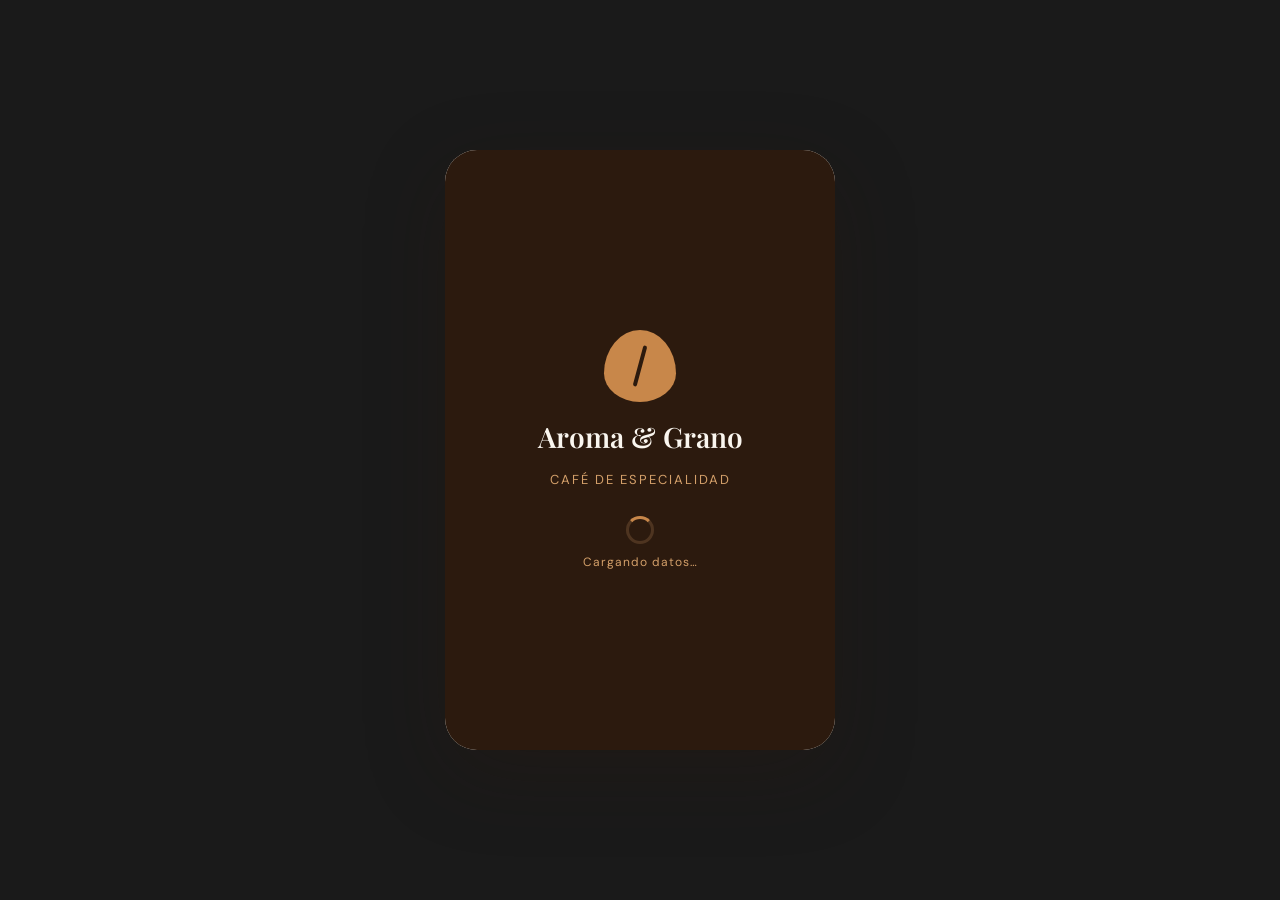
<file: aroma_grano_app.html>
<!DOCTYPE html>
<html lang="es">
<head>
<meta charset="UTF-8">
<meta name="viewport" content="width=device-width, initial-scale=1.0">
<title>Aroma & Grano</title>
<link rel="stylesheet" href="css/style.css">
</head>
<body>
<div id="app">
  <div id="toast"></div>

  <!-- PROCESSING OVERLAY -->
  <div id="pay-processing">
    <div class="spin"></div>
    <div class="proc-title">Procesando pago</div>
    <div class="proc-sub" id="proc-method-lbl">Verificando datos…</div>
    <div class="proc-steps">
      <div class="proc-step" id="ps1"><div class="proc-step-dot"></div>Iniciando conexión segura</div>
      <div class="proc-step" id="ps2"><div class="proc-step-dot"></div>Verificando fondos</div>
      <div class="proc-step" id="ps3"><div class="proc-step-dot"></div>Autorizando transacción</div>
      <div class="proc-step" id="ps4"><div class="proc-step-dot"></div>Confirmando pedido</div>
    </div>
  </div>

  <!-- SPLASH -->
  <div id="s-splash" class="screen active">
    <div class="bean"></div>
    <div class="splash-title">Aroma & Grano</div>
    <div class="splash-sub">Café de Especialidad</div>
    <div id="splash-loading" style="display:flex;flex-direction:column;align-items:center;gap:10px;margin-top:12px">
      <div style="width:28px;height:28px;border:3px solid rgba(212,160,106,.2);border-top-color:var(--caramel);border-radius:50%;animation:spin .8s linear infinite"></div>
      <div style="color:var(--latte);font-size:12px;letter-spacing:1px">Cargando datos…</div>
    </div>
    <button class="btn-main" id="splash-btn" onclick="go('login')" style="display:none">Ingresar</button>
  </div>

  <!-- LOGIN -->
  <div id="s-login" class="screen">
    <div class="login-logo">
      <div class="bean"></div>
      <div class="logo-title">Aroma & Grano</div>
      <div class="logo-sub">Café de Especialidad</div>
    </div>
    <div class="card">
      <div class="auth-tabs">
        <button class="atab on" onclick="atab('login',this)">Iniciar sesión</button>
        <button class="atab" onclick="atab('reg',this)">Registrarse</button>
      </div>
      <div id="pnl-login" class="pnl on">
        <div class="fg"><label class="fl">Correo</label><input class="fi" id="li-email" type="email" placeholder="tu@correo.com"></div>
        <div class="fg"><label class="fl">Contraseña</label><input class="fi" id="li-pass" type="password" placeholder="••••••••" onkeydown="if(event.key==='Enter')doLogin()"></div>
        <div class="ferr" id="li-err"></div>
        <button class="btn-login" onclick="doLogin()">Entrar</button>
      </div>
      <div id="pnl-reg" class="pnl">
        <div class="fg"><label class="fl">Nombre completo</label><input class="fi" id="rg-name" type="text" placeholder="Tu nombre"></div>
        <div class="fg"><label class="fl">Correo</label><input class="fi" id="rg-email" type="email" placeholder="tu@correo.com"></div>
        <div class="fg"><label class="fl">Contraseña</label><input class="fi" id="rg-pass" type="password" placeholder="Mínimo 6 caracteres" onkeydown="if(event.key==='Enter')doReg()"></div>
        <div class="ferr" id="rg-err"></div>
        <button class="btn-login" onclick="doReg()">Crear cuenta</button>
      </div>
    </div>
    <div class="hint">
      <strong style="color:rgba(212,160,106,.7)">Cuentas de prueba:</strong><br>
      admin@grano.co / admin123<br>
      sofia@grano.co / 123456
    </div>
  </div>

  <!-- HOME -->
  <div id="s-home" class="screen">
    <div class="home-hdr">
      <div class="hdr-greeting">Bienvenido de vuelta</div>
      <div class="hdr-name" id="h-name">—</div>
      <div class="pts-badge"><span>Puntos:</span><strong id="h-pts">0 pts</strong></div>
    </div>
    <div class="promo" style="margin-top:12px">
      <div class="promo-txt"><strong>Hoy: Etiopía Yirgacheffe</strong>Notas de durazno y jazmín</div>
      <div style="font-size:32px">🌿</div>
    </div>
    <div style="padding:12px 20px 4px;font-family:'Playfair Display',serif;font-size:18px;color:var(--espresso)">Menú</div>
    <div class="cats" id="cats">
      <div class="chip on" onclick="filterCat(this,'all')">Todo</div>
      <div class="chip" onclick="filterCat(this,'espresso')">Espressos</div>
      <div class="chip" onclick="filterCat(this,'cold')">Cold Brew</div>
      <div class="chip" onclick="filterCat(this,'filter')">Filtrado</div>
      <div class="chip" onclick="filterCat(this,'food')">Repostería <span class="badge-new">NEW</span></div>
    </div>
    <div class="mgrid" id="mgrid"></div>
    <nav class="nav">
      <button class="ni on" onclick="go('home')"><span class="ni-icon">☕</span><span class="ni-lbl">Menú</span></button>
      <button class="ni" onclick="go('cart')" style="position:relative"><span class="ni-icon">🧺</span><span class="ni-lbl">Carrito</span><span class="cb" id="cb1">0</span></button>
      <button class="ni" onclick="go('tracking')" style="position:relative"><span class="ni-icon">📋</span><span class="ni-lbl">Pedidos</span><span class="track-pulse" id="tp1">0</span></button>
      <button class="ni" onclick="go('profile')"><span class="ni-icon">👤</span><span class="ni-lbl">Perfil</span></button>
      <button class="ni" onclick="logout()"><span class="ni-icon">🚪</span><span class="ni-lbl">Salir</span></button>
    </nav>
  </div>

  <!-- DETAIL -->
  <div id="s-detail" class="screen">
    <div class="det-hero" id="det-hero">
      <button class="back-btn" onclick="go('home')">←</button>
      <span id="det-em">☕</span>
    </div>
    <div class="det-body">
      <div class="det-name" id="det-name"></div>
      <div class="det-origin" id="det-orig"></div>
      <div class="taste-chips" id="det-notes"></div>
      <div class="det-desc" id="det-desc"></div>
      <div class="opt-lbl">Tamaño</div>
      <div class="opt-row" id="opt-size">
        <div class="oc on" onclick="selOpt(this,'size')">Pequeño</div>
        <div class="oc" onclick="selOpt(this,'size')">Mediano +$1.500</div>
        <div class="oc" onclick="selOpt(this,'size')">Grande +$2.500</div>
      </div>
      <div class="opt-lbl">Leche</div>
      <div class="opt-row" id="opt-milk">
        <div class="oc on" onclick="selOpt(this,'milk')">Entera</div>
        <div class="oc" onclick="selOpt(this,'milk')">Avena</div>
        <div class="oc" onclick="selOpt(this,'milk')">Almendra</div>
        <div class="oc" onclick="selOpt(this,'milk')">Sin leche</div>
      </div>
      <div class="qty-row">
        <button class="qty-btn" onclick="chgQty(-1)">−</button>
        <span class="qty-n" id="qty-n">1</span>
        <button class="qty-btn" onclick="chgQty(1)">+</button>
      </div>
      <div class="upsell" id="upsell" onclick="addUpsell()">
        <span style="font-size:24px">🥐</span>
        <div class="upsell-txt"><strong>¿Lo maridamos?</strong><br>Croissant de almendra · <strong>+$4.500</strong></div>
        <span style="font-size:18px;color:var(--caramel)">+</span>
      </div>
    </div>
    <div class="ck-bar" onclick="addCart()">
      <span>Agregar al carrito</span>
      <span id="det-price">$0</span>
    </div>
  </div>

  <!-- CART -->
  <div id="s-cart" class="screen">
    <div class="cart-hdr">
      <button style="background:none;border:none;color:var(--latte);font-size:13px;cursor:pointer;padding:0 0 8px" onclick="go('home')">← Seguir ordenando</button>
      <div style="display:flex;justify-content:space-between;align-items:baseline">
        <div class="cart-title">Tu pedido</div>
        <button class="vaciar-btn" onclick="clearCart()" id="vaciar-btn" style="display:none">🗑 Vaciar</button>
      </div>
    </div>
    <div class="cart-items" id="cart-list"></div>
    <div class="cart-sum" id="cart-sum"></div>
    <div class="pickup"><span style="font-size:20px">🟢</span><span><strong>Tiempo estimado:</strong> 8 min · Sucursal Centro</span></div>
    <div class="ck-bar" onclick="goToPayment()">
      <span>Confirmar y pagar</span>
      <span id="cart-total">$0</span>
    </div>
    <nav class="nav">
      <button class="ni" onclick="go('home')"><span class="ni-icon">☕</span><span class="ni-lbl">Menú</span></button>
      <button class="ni on" onclick="go('cart')" style="position:relative"><span class="ni-icon">🧺</span><span class="ni-lbl">Carrito</span><span class="cb" id="cb2">0</span></button>
      <button class="ni" onclick="go('tracking')" style="position:relative"><span class="ni-icon">📋</span><span class="ni-lbl">Pedidos</span><span class="track-pulse" id="tp2">0</span></button>
      <button class="ni" onclick="go('profile')"><span class="ni-icon">👤</span><span class="ni-lbl">Perfil</span></button>
      <button class="ni" onclick="logout()"><span class="ni-icon">🚪</span><span class="ni-lbl">Salir</span></button>
    </nav>
  </div>

  <!-- PAYMENT -->
  <div id="s-payment" class="screen">
    <div class="pay-hdr">
      <button class="pay-back" onclick="go('cart')">←</button>
      <div class="pay-hdr-title">Método de pago</div>
    </div>
    <div class="pay-body">
      <!-- Resumen del pedido -->
      <div class="pay-summary">
        <div class="pay-sum-title">Resumen del pedido</div>
        <div id="pay-items-list"></div>
        <div class="pay-sum-total">
          <span>Total a pagar</span>
          <span id="pay-total-amt">$0</span>
        </div>
      </div>
      <!-- Métodos de pago -->
      <!-- Puntos toggle -->
      <div class="pts-toggle-wrap" id="pts-toggle" onclick="togglePoints()" style="display:none">
        <div class="pts-toggle-icon">⭐</div>
        <div class="pts-toggle-info">
          <div class="pts-toggle-name">Usar mis puntos</div>
          <div class="pts-toggle-sub" id="pts-toggle-sub">—</div>
        </div>
        <div class="pts-toggle-check" id="pts-toggle-check"></div>
      </div>

      <div class="pay-methods">
        <div class="pay-m-title">Selecciona tu método</div>
        <div class="pay-method sel" onclick="selMethod('card',this)">
          <div class="pay-method-icon">💳</div>
          <div class="pay-method-info">
            <div class="pay-method-name">Tarjeta débito / crédito</div>
            <div class="pay-method-sub">Visa, Mastercard, Amex</div>
          </div>
          <div class="pay-radio"><div class="pay-radio-dot"></div></div>
        </div>
        <div class="pay-method" onclick="selMethod('nequi',this)">
          <div class="pay-method-icon">📱</div>
          <div class="pay-method-info">
            <div class="pay-method-name">Nequi</div>
            <div class="pay-method-sub">Pago con tu número de celular</div>
          </div>
          <div class="pay-radio"><div class="pay-radio-dot"></div></div>
        </div>
        <div class="pay-method" onclick="selMethod('pse',this)">
          <div class="pay-method-icon">🏦</div>
          <div class="pay-method-info">
            <div class="pay-method-name">PSE · Transferencia</div>
            <div class="pay-method-sub">Débito desde tu cuenta bancaria</div>
          </div>
          <div class="pay-radio"><div class="pay-radio-dot"></div></div>
        </div>
        <div class="pay-method" onclick="selMethod('cash',this)">
          <div class="pay-method-icon">💵</div>
          <div class="pay-method-info">
            <div class="pay-method-name">Efectivo en caja</div>
            <div class="pay-method-sub">Paga al retirar tu pedido</div>
          </div>
          <div class="pay-radio"><div class="pay-radio-dot"></div></div>
        </div>
      </div>

      <!-- Formulario tarjeta -->
      <div class="card-form" id="form-card">
        <div class="cf-g">
          <label class="cf-l">Número de tarjeta</label>
          <input class="cf-i" id="cf-num" placeholder="0000 0000 0000 0000" maxlength="19" oninput="fmtCard(this)">
        </div>
        <div class="cf-row">
          <div class="cf-g">
            <label class="cf-l">Vencimiento</label>
            <input class="cf-i" id="cf-exp" placeholder="MM/AA" maxlength="5" oninput="fmtExp(this)">
          </div>
          <div class="cf-g">
            <label class="cf-l">CVV</label>
            <input class="cf-i" id="cf-cvv" placeholder="•••" maxlength="3" type="password">
          </div>
        </div>
        <div class="cf-g">
          <label class="cf-l">Nombre en la tarjeta</label>
          <input class="cf-i" id="cf-name" placeholder="NOMBRE APELLIDO" style="text-transform:uppercase">
        </div>
        <div class="pay-tip">🔒 Simulación segura — no se almacenan datos reales de tarjeta.</div>
      </div>

      <!-- Formulario Nequi -->
      <div class="alt-form" id="form-nequi">
        <div class="cf-g">
          <label class="cf-l">Número de celular</label>
          <input class="cf-i" id="nq-phone" placeholder="3XX XXX XXXX" maxlength="13" oninput="fmtPhone(this)">
        </div>
        <div class="pay-tip">📲 Recibirás una notificación en tu app Nequi para aprobar el pago.</div>
      </div>

      <!-- Formulario PSE -->
      <div class="alt-form" id="form-pse">
        <div class="cf-g">
          <label class="cf-l">Banco</label>
          <select class="cf-i" id="pse-bank">
            <option value="">Selecciona tu banco</option>
            <option>Bancolombia</option>
            <option>Banco de Bogotá</option>
            <option>Davivienda</option>
            <option>BBVA Colombia</option>
            <option>Colpatria</option>
            <option>Scotiabank Colpatria</option>
          </select>
        </div>
        <div class="cf-g">
          <label class="cf-l">Tipo de cuenta</label>
          <select class="cf-i" id="pse-type">
            <option>Ahorros</option>
            <option>Corriente</option>
          </select>
        </div>
        <div class="pay-tip">🏦 Serás redirigido a tu banco para completar el pago de forma segura.</div>
      </div>

      <!-- Efectivo -->
      <div class="alt-form" id="form-cash">
        <div class="pay-tip" style="margin-bottom:0">💵 Tu pedido quedará registrado y podrás pagar en la caja al recogerlo. Presenta el código de retiro.</div>
      </div>

      <button class="btn-pay" id="btn-pay-now" onclick="processPayment()">
        <span>🔒</span><span id="btn-pay-lbl">Pagar ahora</span>
      </button>
    </div>
  </div>

  <!-- CONFIRM -->
  <div id="s-confirm" class="screen">
    <div class="conf-circle">✓</div>
    <div class="conf-title">¡Pedido confirmado!</div>
    <div class="conf-sub" id="conf-sub">Tu café está siendo preparado.<br>Recógelo en unos minutos.</div>
    <div class="conf-pay-badge" id="conf-pay-badge">✅ Pago aprobado · Tarjeta</div>
    <div class="conf-code-box">
      <div class="conf-code-lbl">Código de retiro</div>
      <div class="conf-code-num" id="conf-code">—</div>
    </div>
    <div class="loy-box">
      <div class="loy-lbl" id="pts-msg">Ganaste puntos 🎉</div>
      <div class="bar-track"><div class="bar-fill" id="pts-bar" style="width:0%"></div></div>
      <div class="loy-prog" id="pts-prog"></div>
    </div>
    <button class="btn-main" onclick="resetApp()">Nuevo pedido</button>
    <button style="background:none;border:none;color:var(--latte);font-size:13px;cursor:pointer;font-family:'DM Sans',sans-serif;margin-top:12px;padding:8px" onclick="go('tracking')">Ver estado de mi pedido →</button>
  </div>

  <!-- LOYALTY -->
  <div id="s-loyalty" class="screen" style="background:var(--cream);overflow-y:auto">
    <div style="background:var(--espresso);padding:48px 24px 32px;border-radius:0 0 28px 28px">
      <div style="color:var(--latte);font-size:13px">Tu programa</div>
      <div style="font-family:'Playfair Display',serif;color:var(--foam);font-size:22px;margin-top:4px">Lealtad & Recompensas</div>
    </div>
    <div style="padding:20px 16px 100px">
      <div style="background:var(--foam);border-radius:20px;padding:20px;margin-bottom:14px;text-align:center;border:2px solid rgba(200,135,74,.3)">
        <div style="font-size:48px;margin-bottom:8px">⭐</div>
        <div style="font-family:'Playfair Display',serif;font-size:32px;color:var(--caramel);font-weight:600" id="loy-pts">0</div>
        <div style="color:var(--mocha);font-size:13px">puntos acumulados</div>
        <div style="background:rgba(107,63,31,.08);border-radius:10px;margin-top:16px;height:8px">
          <div style="background:var(--caramel);border-radius:10px;height:8px;transition:width .5s" id="loy-bar"></div>
        </div>
        <div style="font-size:12px;color:var(--mocha);margin-top:8px" id="loy-needed"></div>
      </div>
      <div style="font-family:'Playfair Display',serif;font-size:16px;color:var(--espresso);margin:16px 0 10px">Historial reciente</div>
      <div id="loy-hist"></div>
    </div>
    <nav class="nav">
      <button class="ni" onclick="go('home')"><span class="ni-icon">☕</span><span class="ni-lbl">Menú</span></button>
      <button class="ni" onclick="go('cart')" style="position:relative"><span class="ni-icon">🧺</span><span class="ni-lbl">Carrito</span><span class="cb" id="cb3">0</span></button>
      <button class="ni" onclick="go('tracking')" style="position:relative"><span class="ni-icon">📋</span><span class="ni-lbl">Pedidos</span><span class="track-pulse" id="tp3">0</span></button>
      <button class="ni" onclick="go('profile')"><span class="ni-icon">👤</span><span class="ni-lbl">Perfil</span></button>
      <button class="ni on"><span class="ni-icon">⭐</span><span class="ni-lbl">Lealtad</span></button>
    </nav>
  </div>

  <!-- TRACKING -->
  <div id="s-tracking" class="screen">
    <div class="track-hdr">
      <div class="track-hdr-title">Mis pedidos</div>
      <div class="track-hdr-sub" id="track-hdr-sub">Sigue tu pedido en tiempo real</div>
    </div>
    <div class="track-body" id="track-body"></div>
    <nav class="nav">
      <button class="ni" onclick="go('home')"><span class="ni-icon">☕</span><span class="ni-lbl">Menú</span></button>
      <button class="ni" onclick="go('cart')" style="position:relative"><span class="ni-icon">🧺</span><span class="ni-lbl">Carrito</span><span class="cb" id="cb4">0</span></button>
      <button class="ni on" onclick="go('tracking')" style="position:relative"><span class="ni-icon">📋</span><span class="ni-lbl">Pedidos</span><span class="track-pulse" id="tp4">0</span></button>
      <button class="ni" onclick="go('profile')"><span class="ni-icon">👤</span><span class="ni-lbl">Perfil</span></button>
      <button class="ni" onclick="logout()"><span class="ni-icon">🚪</span><span class="ni-lbl">Salir</span></button>
    </nav>
  </div>

  <!-- PROFILE -->
  <div id="s-profile" class="screen">
    <div class="profile-hdr">
      <div class="profile-avatar" id="prf-avatar">☕</div>
      <div>
        <div class="profile-hdr-name" id="prf-name">—</div>
        <div class="profile-hdr-email" id="prf-email">—</div>
      </div>
    </div>
    <div class="profile-body">
      <div class="pf-card">
        <div class="pf-card-title">☕ Programa de lealtad</div>
        <div class="pf-row">
          <div class="pf-lbl">Puntos acumulados</div>
          <div class="pf-val pts" id="prf-pts">0 pts</div>
        </div>
        <div class="pf-row">
          <div class="pf-lbl">Meta para café gratis</div>
          <div class="pf-val" id="prf-goal">400 pts</div>
        </div>
        <div class="pf-row">
          <div class="pf-lbl">Progreso</div>
          <div class="pf-val" id="prf-pct">0%</div>
        </div>
        <div style="background:var(--cream);border-radius:4px;height:6px;margin-top:8px"><div style="background:var(--caramel);border-radius:4px;height:6px;transition:width .5s" id="prf-bar" style="width:0%"></div></div>
        <div style="background:rgba(74,124,89,.1);border:1px solid rgba(74,124,89,.2);border-radius:10px;padding:10px 12px;margin-top:12px;font-size:12px;color:var(--leaf);line-height:1.5">
          💡 <strong>Canjea tus puntos</strong> al pagar. Cada 500 pts = un café gratis descontado automáticamente.
        </div>
      </div>
      <div class="pf-card">
        <div class="pf-card-title">👤 Datos personales</div>
        <div class="pf-row">
          <div class="pf-lbl">Nombre</div>
          <div style="display:flex;align-items:center;gap:8px"><span class="pf-val" id="prf-disp-name">—</span><button class="pf-edit" onclick="openProfileEdit('name')">✏️</button></div>
        </div>
        <div class="pf-row">
          <div class="pf-lbl">Correo</div>
          <div style="display:flex;align-items:center;gap:8px"><span class="pf-val" id="prf-disp-email">—</span><button class="pf-edit" onclick="openProfileEdit('email')">✏️</button></div>
        </div>
        <div class="pf-row">
          <div class="pf-lbl">Contraseña</div>
          <div><span class="pf-val">••••••••</span> <button class="pf-edit" onclick="openProfileEdit('pass')">Cambiar</button></div>
        </div>
        <div class="pf-row">
          <div class="pf-lbl">Avatar</div>
          <div><button class="pf-edit" onclick="openProfileEdit('avatar')">Cambiar emoji</button></div>
        </div>
      </div>
      <div class="pf-card">
        <div class="pf-card-title">📊 Estadísticas</div>
        <div class="pf-row">
          <div class="pf-lbl">Total pedidos</div>
          <div class="pf-val" id="prf-total-orders">0</div>
        </div>
        <div class="pf-row">
          <div class="pf-lbl">Total gastado</div>
          <div class="pf-val" id="prf-total-spent">$0</div>
        </div>
      </div>
      <button class="pf-edit-btn" onclick="go('home')">Ir al menú</button>
      <button class="pf-logout" onclick="logout()">Cerrar sesión</button>
    </div>
    <nav class="nav">
      <button class="ni" onclick="go('home')"><span class="ni-icon">☕</span><span class="ni-lbl">Menú</span></button>
      <button class="ni" onclick="go('cart')" style="position:relative"><span class="ni-icon">🧺</span><span class="ni-lbl">Carrito</span><span class="cb" id="cb5">0</span></button>
      <button class="ni" onclick="go('tracking')" style="position:relative"><span class="ni-icon">📋</span><span class="ni-lbl">Pedidos</span><span class="track-pulse" id="tp5">0</span></button>
      <button class="ni on" onclick="go('profile')"><span class="ni-icon">👤</span><span class="ni-lbl">Perfil</span></button>
      <button class="ni" onclick="logout()"><span class="ni-icon">🚪</span><span class="ni-lbl">Salir</span></button>
    </nav>
  </div>

  <!-- MODAL EDITAR PERFIL -->
  <div class="modal-ov" id="profile-edit-modal">
    <div class="modal pe-modal">
      <h3 id="pe-title">Editar</h3>
      <div id="pe-body"></div>
      <div class="modal-btns">
        <button class="pe-cancel" onclick="closeProfileEdit()">Cancelar</button>
        <button class="pe-save" onclick="saveProfileEdit()">Guardar</button>
      </div>
    </div>
  </div>

  <!-- ADMIN -->
  <div id="s-admin" class="screen">
    <div class="a-hdr">
      <div><div class="a-lbl">Panel de control</div><div class="a-title">Aroma & Grano ☕</div></div>
      <button class="a-logout" onclick="logout()">Cerrar sesión</button>
    </div>
    <div class="a-tabs">
      <button class="at on" onclick="aTab('overview',this)">Resumen</button>
      <button class="at" onclick="aTab('orders',this)">Pedidos</button>
      <button class="at" onclick="aTab('menu',this)">Menú</button>
      <button class="at" onclick="aTab('users',this)">Usuarios</button>
      <button class="at" onclick="aTab('payments',this)">Pagos</button>
      <button class="at" onclick="aTab('reports',this)">Reportes</button>
      <button class="at" onclick="aTab('config',this)">Config.</button>
    </div>
    <div class="a-body">
      <!-- RESUMEN -->
      <div class="tp on" id="tp-overview">
        <div class="stats-grid">
          <div class="stat"><div class="stat-lbl">Pedidos hoy</div><div class="stat-val" id="st-orders">0</div><div class="stat-trend trend-up" id="st-orders-trend"></div></div>
          <div class="stat"><div class="stat-lbl">Ventas hoy</div><div class="stat-val" id="st-sales">$0</div><div class="stat-trend" id="st-sales-trend"></div></div>
          <div class="stat"><div class="stat-lbl">Clientes</div><div class="stat-val" id="st-users">0</div></div>
          <div class="stat"><div class="stat-lbl">Productos</div><div class="stat-val" id="st-prods">0</div></div>
        </div>
        <div class="sec-title">Actividad de pagos hoy</div>
        <div id="a-pay-today" style="margin-bottom:14px"></div>
        <div class="sec-title">Pedidos recientes</div>
        <div id="a-recent"></div>
      </div>
      <!-- PEDIDOS -->
      <div class="tp" id="tp-orders">
        <div class="ofrow">
          <button class="ofb on" onclick="oFilt('all',this)">Todos</button>
          <button class="ofb" onclick="oFilt('pending',this)">Pendientes</button>
          <button class="ofb" onclick="oFilt('preparing',this)">Preparando</button>
          <button class="ofb" onclick="oFilt('ready',this)">Listos</button>
          <button class="ofb" onclick="oFilt('delivered',this)">Entregados</button>
        </div>
        <div id="a-orders"></div>
      </div>
      <!-- MENÚ -->
      <div class="tp" id="tp-menu">
        <div id="a-menu"></div>
        <button class="add-prod-btn" onclick="openAdd()"><span style="font-size:18px">+</span> Agregar producto</button>
      </div>
      <!-- USUARIOS -->
      <div class="tp" id="tp-users">
        <div style="background:var(--admin-card);border:1px solid rgba(200,135,74,.1);border-radius:14px;padding:12px 14px;margin-bottom:14px;display:flex;gap:10px;align-items:center">
          <input class="mi2" id="user-search" placeholder="🔍  Buscar usuario..." oninput="renderAUsers()" style="flex:1;margin:0">
        </div>
        <div id="a-users"></div>
      </div>
      <!-- PAGOS -->
      <div class="tp" id="tp-payments">
        <div class="pay-stat-row">
          <div class="pay-stat"><div class="pay-stat-val" id="ps-total">$0</div><div class="pay-stat-lbl">Total cobrado</div></div>
          <div class="pay-stat"><div class="pay-stat-val" id="ps-count">0</div><div class="pay-stat-lbl">Transacciones</div></div>
          <div class="pay-stat"><div class="pay-stat-val" id="ps-avg">$0</div><div class="pay-stat-lbl">Ticket promedio</div></div>
        </div>
        <div class="pay-donut-wrap">
          <div class="rep-chart-title">Distribución por método</div>
          <canvas id="donut-canvas" width="120" height="120" style="display:block;margin:0 auto"></canvas>
          <div class="pay-legend" id="pay-legend"></div>
        </div>
        <div class="sec-title">Transacciones recientes</div>
        <div id="pay-tx-list"></div>
      </div>
      <!-- REPORTES -->
      <div class="tp" id="tp-reports">
        <div class="rep-chart-wrap">
          <div class="rep-chart-title">Ventas últimos 7 días (COP)</div>
          <div class="rep-bars" id="rep-bars"></div>
        </div>
        <div class="rep-top">
          <div class="rep-chart-title" style="margin-bottom:10px">🏆 Productos más vendidos</div>
          <div id="rep-top-products"></div>
        </div>
        <button class="rep-export-btn" onclick="exportCSV()">📥 Exportar reporte CSV</button>
        <button class="rep-export-btn" onclick="printReport()">🖨️ Imprimir resumen</button>
      </div>
      <!-- CONFIG -->
      <div class="tp" id="tp-config">
        <div class="cfg-section">
          <div class="cfg-section-title">☕ Operación</div>
          <div class="cfg-row">
            <div><div class="cfg-row-label">Aceptar pedidos</div><div class="cfg-row-sub">Habilita o pausa las órdenes</div></div>
            <div class="toggle on" id="cfg-orders" onclick="toggleCfg('orders',this)"><div class="toggle-thumb"></div></div>
          </div>
          <div class="cfg-row">
            <div><div class="cfg-row-label">Pickup disponible</div><div class="cfg-row-sub">Retiro en tienda activo</div></div>
            <div class="toggle on" id="cfg-pickup" onclick="toggleCfg('pickup',this)"><div class="toggle-thumb"></div></div>
          </div>
          <div class="cfg-row">
            <div><div class="cfg-row-label">Tiempo de preparación</div><div class="cfg-row-sub">Minutos estimados</div></div>
            <input class="cfg-input" id="cfg-time" value="8" type="number" min="1" max="60">
          </div>
        </div>
        <div class="cfg-section">
          <div class="cfg-section-title">💳 Métodos de pago</div>
          <div class="cfg-row">
            <div><div class="cfg-row-label">Tarjeta débito/crédito</div></div>
            <div class="toggle on" id="cfg-pay-card" onclick="toggleCfg('pay-card',this)"><div class="toggle-thumb"></div></div>
          </div>
          <div class="cfg-row">
            <div><div class="cfg-row-label">Nequi</div></div>
            <div class="toggle on" id="cfg-pay-nequi" onclick="toggleCfg('pay-nequi',this)"><div class="toggle-thumb"></div></div>
          </div>
          <div class="cfg-row">
            <div><div class="cfg-row-label">PSE · Transferencia</div></div>
            <div class="toggle on" id="cfg-pay-pse" onclick="toggleCfg('pay-pse',this)"><div class="toggle-thumb"></div></div>
          </div>
          <div class="cfg-row">
            <div><div class="cfg-row-label">Efectivo en caja</div></div>
            <div class="toggle on" id="cfg-pay-cash" onclick="toggleCfg('pay-cash',this)"><div class="toggle-thumb"></div></div>
          </div>
        </div>
        <div class="cfg-section">
          <div class="cfg-section-title">⭐ Lealtad</div>
          <div class="cfg-row">
            <div><div class="cfg-row-label">Programa activo</div></div>
            <div class="toggle on" id="cfg-loyalty" onclick="toggleCfg('loyalty',this)"><div class="toggle-thumb"></div></div>
          </div>
          <div class="cfg-row">
            <div><div class="cfg-row-label">Meta de puntos</div><div class="cfg-row-sub">Para café gratis</div></div>
            <input class="cfg-input" id="cfg-goal" value="400" type="number">
          </div>
          <div class="cfg-row">
            <div><div class="cfg-row-label">Pts por cada $500</div></div>
            <input class="cfg-input" id="cfg-pts-rate" value="1" type="number" min="1">
          </div>
        </div>
        <button class="cfg-save-btn" onclick="saveCfg()">Guardar configuración</button>
      </div>
    </div>

    <!-- MODAL PRODUCTO -->
    <div class="modal-ov" id="prod-modal">
      <div class="modal">
        <h3 id="modal-t">Producto</h3>
        <div class="mg"><label class="ml">Nombre</label><input class="mi2" id="m-name" placeholder="Latte Colombia"></div>
        <div class="mg"><label class="ml">Origen</label><input class="mi2" id="m-origin" placeholder="Huila · Natural"></div>
        <div class="mg"><label class="ml">Precio (COP)</label><input class="mi2" id="m-price" type="number" placeholder="12000"></div>
        <div class="mg"><label class="ml">Categoría</label>
          <select class="mi2" id="m-cat">
            <option value="espresso">Espresso</option>
            <option value="cold">Cold Brew</option>
            <option value="filter">Filtrado</option>
            <option value="food">Repostería</option>
          </select>
        </div>
        <div class="mg"><label class="ml">Emoji</label><input class="mi2" id="m-emoji" placeholder="☕"></div>
        <div class="mg"><label class="ml">Notas de cata (separadas por coma)</label><input class="mi2" id="m-notes" placeholder="Caramelo, Nuez, Durazno"></div>
        <div class="mg"><label class="ml">Descripción</label><input class="mi2" id="m-desc" placeholder="Descripción breve"></div>
        <div class="modal-btns">
          <button class="m-cancel" onclick="closeModal()">Cancelar</button>
          <button class="m-save" onclick="saveProd()">Guardar</button>
        </div>
      </div>
    </div>

    <!-- MODAL AJUSTE PUNTOS -->
    <div class="modal-ov" id="pts-modal">
      <div class="modal">
        <h3>Ajustar puntos</h3>
        <div style="color:rgba(212,160,106,.7);font-size:13px;margin-bottom:16px" id="pts-modal-user"></div>
        <div class="mg"><label class="ml">Puntos actuales</label><input class="mi2" id="pts-current" type="number" readonly style="opacity:.6"></div>
        <div class="mg"><label class="ml">Ajuste (+ para sumar, - para restar)</label><input class="mi2" id="pts-delta" type="number" placeholder="ej: 50 ó -30"></div>
        <div class="mg"><label class="ml">Motivo</label><input class="mi2" id="pts-reason" placeholder="Cortesía, error, etc."></div>
        <div class="modal-btns">
          <button class="m-cancel" onclick="closePtsModal()">Cancelar</button>
          <button class="m-save" onclick="applyPts()">Aplicar</button>
        </div>
      </div>
    </div>
  </div>

</div><!-- #app -->

<script src="js/app.js"></script>
</body>
</html>
</file>
<file: css/style.css>
@import url('https://fonts.googleapis.com/css2?family=Playfair+Display:wght@400;600&family=DM+Sans:wght@300;400;500&display=swap');
  * { box-sizing: border-box; margin: 0; padding: 0; }
  :root {
    --cream: #F5F0E8; --espresso: #2C1A0E; --mocha: #6B3F1F;
    --caramel: #C8874A; --latte: #D4A06A; --foam: #FAF6EF;
    --leaf: #4A7C59; --admin-bg: #1A1A2E; --admin-card: #16213E;
    --pay-bg: #0D1117; --pay-card: #161B22; --pay-border: rgba(88,166,255,.15);
    --success: #3FB950; --danger: #F85149; --warn: #D29922;
  }
  body { margin:0; background:#1a1a1a; min-height:100vh; display:flex; align-items:center; justify-content:center; padding:20px; font-family:'DM Sans',sans-serif; }
  #app {
    background:var(--cream); min-height:600px; width:390px;
    position:relative; overflow:hidden; border-radius:32px;
    box-shadow:0 24px 80px rgba(44,26,14,0.28);
  }
  .screen { display:none; flex-direction:column; min-height:600px; position:relative; }
  .screen.active { display:flex; animation:fadeIn .25s ease; }

  /* TOAST */
  #toast { position:absolute; bottom:90px; left:16px; right:16px; background:var(--espresso); color:var(--foam); border:1px solid rgba(200,135,74,.3); border-radius:12px; padding:12px 16px; font-size:13px; text-align:center; z-index:300; display:none; }
  #toast.err { background:#2a0a07; border-color:rgba(192,57,43,.5); color:#f08070; }

  /* ── SPLASH ── */
  #s-splash { background:var(--espresso); align-items:center; justify-content:center; gap:16px; }
  .bean { width:72px; height:72px; background:var(--caramel); border-radius:50% 50% 50% 50%/60% 60% 40% 40%; display:flex; align-items:center; justify-content:center; position:relative; }
  .bean::after { content:''; width:4px; height:42px; background:var(--espresso); border-radius:2px; transform:rotate(15deg); }
  .splash-title { font-family:'Playfair Display',serif; color:var(--foam); font-size:28px; font-weight:600; }
  .splash-sub { color:var(--latte); font-size:13px; letter-spacing:2px; text-transform:uppercase; }
  .btn-main { background:var(--caramel); color:#fff; border:none; padding:14px 48px; border-radius:50px; font-size:15px; font-weight:500; cursor:pointer; font-family:'DM Sans',sans-serif; margin-top:12px; transition:background .2s,transform .15s; }
  .btn-main:hover { background:var(--mocha); transform:scale(1.03); }

  /* ── LOGIN ── */
  #s-login { background:var(--espresso); align-items:center; justify-content:center; padding:36px 28px; overflow-y:auto; }
  .login-logo { margin-bottom:22px; text-align:center; }
  .login-logo .bean { margin:0 auto 10px; }
  .logo-title { font-family:'Playfair Display',serif; color:var(--foam); font-size:22px; }
  .logo-sub { color:var(--latte); font-size:11px; letter-spacing:2px; text-transform:uppercase; margin-top:3px; }
  .card { background:rgba(255,255,255,.06); border:1px solid rgba(200,135,74,.2); border-radius:24px; padding:24px; width:100%; margin-bottom:14px; }
  .auth-tabs { display:flex; border-radius:10px; overflow:hidden; border:1px solid rgba(200,135,74,.2); margin-bottom:18px; }
  .atab { flex:1; padding:9px; font-size:12px; cursor:pointer; border:none; background:transparent; color:rgba(212,160,106,.5); font-family:'DM Sans',sans-serif; transition:all .2s; }
  .atab.on { background:rgba(200,135,74,.2); color:var(--caramel); }
  .fg { margin-bottom:13px; }
  .fl { display:block; color:var(--latte); font-size:11px; letter-spacing:1px; text-transform:uppercase; margin-bottom:5px; }
  .fi { width:100%; background:rgba(255,255,255,.08); border:1.5px solid rgba(200,135,74,.2); border-radius:12px; padding:11px 13px; color:var(--foam); font-size:14px; font-family:'DM Sans',sans-serif; outline:none; transition:border-color .2s; }
  .fi:focus { border-color:var(--caramel); }
  .fi::placeholder { color:rgba(212,160,106,.35); }
  .ferr { background:rgba(192,57,43,.15); border:1px solid rgba(192,57,43,.4); color:#e87461; border-radius:10px; padding:9px 13px; font-size:12px; margin-bottom:12px; display:none; }
  .btn-login { width:100%; background:var(--caramel); color:#fff; border:none; padding:13px; border-radius:12px; font-size:15px; font-weight:500; cursor:pointer; font-family:'DM Sans',sans-serif; transition:background .2s; }
  .btn-login:hover { background:var(--mocha); }
  .btn-login:disabled { opacity:.6; cursor:not-allowed; }
  .pnl { display:none; } .pnl.on { display:block; }
  .hint { color:rgba(212,160,106,.45); font-size:11px; text-align:center; line-height:1.7; }

  /* ── HOME ── */
  #s-home { background:var(--cream); }
  .home-hdr { background:var(--espresso); padding:48px 24px 32px; border-radius:0 0 32px 32px; }
  .hdr-greeting { color:var(--latte); font-size:13px; letter-spacing:1px; }
  .hdr-name { color:var(--foam); font-family:'Playfair Display',serif; font-size:24px; margin-top:4px; }
  .pts-badge { display:inline-flex; align-items:center; gap:6px; background:rgba(200,135,74,.25); border:1px solid var(--caramel); color:var(--latte); padding:6px 14px; border-radius:20px; font-size:12px; margin-top:12px; }
  .pts-badge strong { color:var(--caramel); }
  .promo { background:linear-gradient(135deg,var(--mocha),var(--espresso)); margin:12px 16px 0; border-radius:16px; padding:16px 20px; display:flex; justify-content:space-between; align-items:center; }
  .promo-txt { color:#fff; font-size:13px; line-height:1.5; }
  .promo-txt strong { color:var(--latte); font-size:15px; display:block; }
  .cats { display:flex; gap:10px; padding:8px 20px; overflow-x:auto; scrollbar-width:none; }
  .cats::-webkit-scrollbar { display:none; }
  .chip { flex-shrink:0; padding:8px 18px; border-radius:20px; font-size:13px; cursor:pointer; border:1.5px solid rgba(107,63,31,.2); background:var(--foam); color:var(--mocha); white-space:nowrap; transition:all .2s; }
  .chip.on { background:var(--espresso); color:var(--foam); border-color:var(--espresso); }
  .mgrid { display:grid; grid-template-columns:1fr 1fr; gap:12px; padding:8px 16px 100px; }
  .mcard { background:var(--foam); border-radius:18px; padding:12px; cursor:pointer; border:1.5px solid rgba(107,63,31,.08); transition:transform .2s,box-shadow .2s; }
  .mcard:hover { transform:translateY(-2px); box-shadow:0 8px 24px rgba(44,26,14,.1); }
  .mcard-img { width:100%; aspect-ratio:1; border-radius:12px; display:flex; align-items:center; justify-content:center; font-size:36px; margin-bottom:10px; }
  .mcard-name { font-size:13px; font-weight:500; color:var(--espresso); }
  .mcard-origin { font-size:11px; color:var(--mocha); margin:2px 0 6px; opacity:.7; }
  .mcard-row { display:flex; justify-content:space-between; align-items:center; }
  .mcard-price { font-size:14px; font-weight:500; color:var(--caramel); }
  .add-btn { width:26px; height:26px; background:var(--espresso); color:var(--foam); border:none; border-radius:50%; font-size:18px; cursor:pointer; display:flex; align-items:center; justify-content:center; }
  .badge-new { background:var(--leaf); color:#fff; font-size:9px; padding:2px 7px; border-radius:6px; font-weight:500; display:inline-block; margin-left:4px; vertical-align:middle; }

  /* ── DETAIL ── */
  #s-detail { background:var(--foam); }
  .det-hero { height:200px; display:flex; align-items:center; justify-content:center; font-size:80px; border-radius:0 0 36px 36px; position:relative; }
  .back-btn { position:absolute; top:16px; left:16px; width:36px; height:36px; background:rgba(255,255,255,.15); border:none; border-radius:50%; color:#fff; font-size:18px; cursor:pointer; display:flex; align-items:center; justify-content:center; }
  .det-body { padding:20px 20px 100px; overflow-y:auto; }
  .det-name { font-family:'Playfair Display',serif; font-size:24px; color:var(--espresso); }
  .det-origin { color:var(--mocha); font-size:13px; margin:4px 0 12px; }
  .taste-chips { display:flex; gap:6px; flex-wrap:wrap; margin:8px 0 16px; }
  .tc { background:rgba(200,135,74,.12); color:var(--mocha); border:1px solid rgba(200,135,74,.3); padding:4px 12px; border-radius:20px; font-size:11px; }
  .det-desc { font-size:13px; color:var(--espresso); opacity:.75; line-height:1.7; margin-bottom:20px; }
  .opt-lbl { font-size:12px; font-weight:500; color:var(--mocha); text-transform:uppercase; letter-spacing:1px; margin-bottom:8px; }
  .opt-row { display:flex; gap:8px; margin-bottom:16px; flex-wrap:wrap; }
  .oc { padding:7px 16px; border-radius:20px; font-size:13px; border:1.5px solid rgba(107,63,31,.2); background:transparent; color:var(--espresso); cursor:pointer; transition:all .18s; }
  .oc.on { background:var(--espresso); color:var(--foam); border-color:var(--espresso); }
  .qty-row { display:flex; align-items:center; gap:16px; margin:16px 0; }
  .qty-btn { width:36px; height:36px; border:1.5px solid rgba(107,63,31,.2); background:transparent; border-radius:50%; font-size:18px; cursor:pointer; color:var(--espresso); display:flex; align-items:center; justify-content:center; }
  .qty-n { font-size:18px; font-weight:500; color:var(--espresso); min-width:24px; text-align:center; }
  .upsell { background:rgba(200,135,74,.1); border:1px dashed var(--caramel); border-radius:14px; padding:12px 14px; display:flex; align-items:center; gap:12px; margin-bottom:16px; cursor:pointer; transition:all .2s; }
  .upsell-txt { font-size:12px; color:var(--mocha); line-height:1.5; }
  .ck-bar { position:absolute; bottom:80px; left:16px; right:16px; background:var(--caramel); border-radius:18px; padding:14px 20px; display:flex; justify-content:space-between; align-items:center; cursor:pointer; transition:background .2s; }
  .ck-bar:hover { background:var(--mocha); }
  .ck-bar span { color:#fff; font-size:14px; font-weight:500; }

  /* ── CART ── */
  #s-cart { background:var(--cream); }
  .cart-hdr { background:var(--espresso); padding:48px 20px 24px; border-radius:0 0 28px 28px; }
  .cart-title { font-family:'Playfair Display',serif; color:var(--foam); font-size:22px; }
  .cart-items { padding:16px 16px 0; flex:1; overflow-y:auto; }
  .ci { background:var(--foam); border-radius:14px; padding:14px; display:flex; align-items:center; gap:12px; margin-bottom:10px; transition:opacity .2s; }
  .ci-icon { font-size:28px; width:44px; height:44px; display:flex; align-items:center; justify-content:center; }
  .ci-info { flex:1; min-width:0; }
  .ci-name { font-size:14px; font-weight:500; color:var(--espresso); }
  .ci-sub { font-size:11px; color:var(--mocha); opacity:.8; margin-top:2px; }
  .ci-right { display:flex; flex-direction:column; align-items:flex-end; gap:6px; flex-shrink:0; }
  .ci-price { font-size:14px; font-weight:500; color:var(--caramel); }
  .ci-qty { display:flex; align-items:center; gap:0; border:1.5px solid rgba(107,63,31,.15); border-radius:20px; overflow:hidden; }
  .ci-qty-btn { width:28px; height:28px; border:none; background:transparent; color:var(--espresso); font-size:16px; cursor:pointer; display:flex; align-items:center; justify-content:center; transition:background .15s; font-family:'DM Sans',sans-serif; }
  .ci-qty-btn:hover { background:rgba(107,63,31,.08); }
  .ci-qty-n { font-size:13px; font-weight:500; color:var(--espresso); min-width:20px; text-align:center; }
  .ci-rm { background:none; border:none; color:var(--danger); font-size:16px; cursor:pointer; padding:3px 4px; opacity:.5; transition:opacity .15s; }
  .ci-rm:hover { opacity:1; }
  .cart-sum { background:var(--foam); margin:12px 16px; border-radius:16px; padding:14px 16px; }
  .sr { display:flex; justify-content:space-between; font-size:13px; color:var(--mocha); margin-bottom:8px; }
  .sr.total { font-size:16px; font-weight:500; color:var(--espresso); border-top:1px solid rgba(107,63,31,.1); padding-top:10px; margin-bottom:0; }
  .vaciar-btn { display:inline-flex; align-items:center; gap:6px; background:none; border:1.5px solid rgba(248,81,73,.3); color:var(--danger); padding:7px 14px; border-radius:20px; font-size:12px; cursor:pointer; font-family:'DM Sans',sans-serif; transition:all .2s; float:right; }
  .vaciar-btn:hover { background:rgba(248,81,73,.1); border-color:rgba(248,81,73,.5); }
  .pickup { margin:0 16px 12px; background:rgba(74,124,89,.1); border:1px solid rgba(74,124,89,.3); border-radius:12px; padding:12px 14px; display:flex; align-items:center; gap:10px; font-size:13px; color:var(--leaf); }

  /* ── PAYMENT SCREEN ── */
  #s-payment { background:var(--espresso); overflow-y:auto; }
  .pay-hdr { padding:48px 20px 20px; display:flex; align-items:center; gap:12px; }
  .pay-hdr-title { font-family:'Playfair Display',serif; color:var(--foam); font-size:20px; }
  .pay-back { background:rgba(255,255,255,.1); border:none; border-radius:50%; width:34px; height:34px; color:var(--latte); font-size:16px; cursor:pointer; flex-shrink:0; }
  .pay-body { padding:0 16px 32px; }
  .pay-summary { background:rgba(255,255,255,.06); border:1px solid rgba(200,135,74,.2); border-radius:16px; padding:16px; margin-bottom:16px; }
  .pay-sum-title { color:var(--latte); font-size:11px; text-transform:uppercase; letter-spacing:1.5px; margin-bottom:10px; }
  .pay-sum-item { display:flex; justify-content:space-between; font-size:13px; color:rgba(212,160,106,.8); margin-bottom:6px; }
  .pay-sum-total { display:flex; justify-content:space-between; font-size:16px; font-weight:500; color:var(--foam); border-top:1px solid rgba(200,135,74,.2); padding-top:10px; margin-top:6px; }
  .pay-methods { margin-bottom:16px; }
  .pay-m-title { color:var(--latte); font-size:11px; text-transform:uppercase; letter-spacing:1.5px; margin-bottom:10px; }
  .pay-method { background:rgba(255,255,255,.05); border:1.5px solid rgba(200,135,74,.15); border-radius:14px; padding:14px 16px; margin-bottom:8px; display:flex; align-items:center; gap:12px; cursor:pointer; transition:all .2s; }
  .pay-method.sel { border-color:var(--caramel); background:rgba(200,135,74,.12); }
  .pay-method-icon { font-size:22px; width:36px; text-align:center; }
  .pay-method-info { flex:1; }
  .pay-method-name { font-size:14px; color:var(--foam); font-weight:500; }
  .pay-method-sub { font-size:11px; color:rgba(212,160,106,.5); margin-top:2px; }
  .pay-radio { width:18px; height:18px; border-radius:50%; border:2px solid rgba(200,135,74,.3); display:flex; align-items:center; justify-content:center; }
  .pay-method.sel .pay-radio { border-color:var(--caramel); background:rgba(200,135,74,.2); }
  .pay-radio-dot { width:8px; height:8px; border-radius:50%; background:var(--caramel); display:none; }
  .pay-method.sel .pay-radio-dot { display:block; }
  /* Card form */
  .card-form { background:rgba(255,255,255,.05); border:1px solid rgba(200,135,74,.15); border-radius:14px; padding:16px; margin-bottom:16px; display:none; }
  .card-form.show { display:block; }
  .cf-row { display:flex; gap:10px; }
  .cf-g { margin-bottom:12px; flex:1; }
  .cf-l { color:var(--latte); font-size:11px; letter-spacing:1px; text-transform:uppercase; margin-bottom:5px; display:block; }
  .cf-i { width:100%; background:rgba(255,255,255,.07); border:1.5px solid rgba(200,135,74,.2); border-radius:10px; padding:10px 12px; color:var(--foam); font-size:14px; font-family:'DM Sans',sans-serif; outline:none; transition:border-color .2s; letter-spacing:.5px; }
  .cf-i:focus { border-color:var(--caramel); }
  .cf-i::placeholder { color:rgba(212,160,106,.3); }
  /* Nequi / PSE form */
  .alt-form { background:rgba(255,255,255,.05); border:1px solid rgba(200,135,74,.15); border-radius:14px; padding:16px; margin-bottom:16px; display:none; }
  .alt-form.show { display:block; }
  .pay-tip { background:rgba(200,135,74,.08); border:1px solid rgba(200,135,74,.2); border-radius:10px; padding:10px 13px; font-size:12px; color:rgba(212,160,106,.8); margin-bottom:12px; line-height:1.5; }
  .btn-pay { width:100%; background:var(--caramel); color:#fff; border:none; padding:16px; border-radius:14px; font-size:15px; font-weight:500; cursor:pointer; font-family:'DM Sans',sans-serif; transition:all .2s; display:flex; align-items:center; justify-content:center; gap:8px; }
  .btn-pay:hover { background:var(--mocha); }
  .btn-pay:disabled { opacity:.5; cursor:not-allowed; }
  /* Processing overlay */
  #pay-processing { position:absolute; inset:0; background:rgba(44,26,14,.95); z-index:400; display:none; flex-direction:column; align-items:center; justify-content:center; gap:20px; }
  #pay-processing.show { display:flex; }
  .spin { width:56px; height:56px; border:3px solid rgba(200,135,74,.2); border-top-color:var(--caramel); border-radius:50%; animation:spin .8s linear infinite; }
  @keyframes spin { to { transform:rotate(360deg); } }
  .proc-title { color:var(--foam); font-family:'Playfair Display',serif; font-size:20px; }
  .proc-sub { color:var(--latte); font-size:13px; }
  .proc-steps { display:flex; flex-direction:column; gap:8px; margin-top:8px; }
  .proc-step { display:flex; align-items:center; gap:10px; font-size:12px; color:rgba(212,160,106,.5); transition:color .3s; }
  .proc-step.done { color:var(--caramel); }
  .proc-step-dot { width:8px; height:8px; border-radius:50%; background:rgba(200,135,74,.2); transition:background .3s; }
  .proc-step.done .proc-step-dot { background:var(--caramel); }

  /* ── CONFIRM ── */
  #s-confirm { background:var(--espresso); align-items:center; justify-content:center; text-align:center; padding:40px 24px; }
  .conf-circle { width:100px; height:100px; background:var(--caramel); border-radius:50%; display:flex; align-items:center; justify-content:center; font-size:48px; margin:0 auto 24px; animation:pop .5s cubic-bezier(.34,1.56,.64,1); }
  @keyframes pop { from{transform:scale(0);opacity:0} to{transform:scale(1);opacity:1} }
  .conf-title { font-family:'Playfair Display',serif; color:var(--foam); font-size:26px; margin-bottom:8px; }
  .conf-sub { color:var(--latte); font-size:14px; line-height:1.6; margin-bottom:28px; }
  .conf-code-box { background:rgba(255,255,255,.1); border:1px solid rgba(200,135,74,.4); border-radius:16px; padding:20px 32px; margin-bottom:24px; }
  .conf-code-lbl { color:var(--latte); font-size:11px; text-transform:uppercase; letter-spacing:2px; }
  .conf-code-num { color:var(--caramel); font-size:40px; font-weight:600; font-family:'Playfair Display',serif; }
  .conf-pay-badge { background:rgba(74,124,89,.15); border:1px solid rgba(74,124,89,.4); border-radius:10px; padding:8px 16px; font-size:12px; color:#5daa77; margin-bottom:12px; display:inline-flex; align-items:center; gap:6px; }
  .loy-box { background:rgba(255,255,255,.08); border-radius:12px; padding:14px 18px; margin-bottom:24px; text-align:left; width:100%; }
  .loy-lbl { color:var(--latte); font-size:12px; margin-bottom:8px; }
  .bar-track { background:rgba(255,255,255,.15); border-radius:4px; height:6px; }
  .bar-fill { background:var(--caramel); border-radius:4px; height:6px; transition:width .6s ease; }
  .loy-prog { color:var(--foam); font-size:12px; margin-top:6px; }

  /* ── LOYALTY ── */
  #s-loyalty { background:var(--cream); overflow-y:auto; }

  /* ── TRACKING ── */
  #s-tracking { background:var(--cream); overflow-y:auto; }
  .track-hdr { background:var(--espresso); padding:48px 24px 32px; border-radius:0 0 28px 28px; }
  .track-hdr-title { font-family:'Playfair Display',serif; color:var(--foam); font-size:22px; }
  .track-hdr-sub { color:var(--latte); font-size:13px; margin-top:4px; }
  .track-body { padding:16px; padding-bottom:100px; }
  .track-card { background:var(--foam); border-radius:20px; padding:20px; margin-bottom:12px; border:1.5px solid rgba(107,63,31,.08); overflow:hidden; transition:border-color .3s,box-shadow .3s; }
  .track-card.flash { animation:card-flash 1.5s ease; }
  @keyframes card-flash { 0%,100%{box-shadow:none} 30%{box-shadow:0 0 0 3px rgba(200,135,74,.3)} }
  /* Progress bar */
  .track-progress { display:flex; margin-bottom:16px; height:4px; background:rgba(107,63,31,.08); border-radius:4px; overflow:hidden; }
  .track-progress-fill { height:100%; border-radius:4px; transition:width .6s ease; }
  .tpf-pending { width:25%; background:var(--warn); }
  .tpf-preparing { width:50%; background:var(--caramel); }
  .tpf-ready { width:75%; background:var(--leaf); }
  /* Top */
  .track-top { display:flex; justify-content:space-between; align-items:flex-start; margin-bottom:4px; }
  .track-code { font-family:monospace; font-size:22px; font-weight:600; color:var(--caramel); }
  .track-status-badge { font-size:11px; padding:4px 10px; border-radius:20px; font-weight:500; letter-spacing:.5px; }
  .ts-pending { background:rgba(210,153,34,.15); color:#D29922; }
  .ts-preparing { background:rgba(88,166,255,.15); color:#58A6FF; }
  .ts-ready { background:rgba(63,185,80,.15); color:#3FB950; }
  .ts-delayed { background:rgba(248,81,73,.15); color:#F85149; }
  .ts-done { background:rgba(107,63,31,.1); color:var(--mocha); }
  .track-items { font-size:13px; color:var(--espresso); margin-bottom:2px; line-height:1.5; cursor:pointer; }
  .track-items:hover { text-decoration:underline; text-decoration-style:dotted; }
  .track-meta { font-size:12px; color:var(--mocha); opacity:.7; display:flex; align-items:center; gap:6px; flex-wrap:wrap; }
  /* ETA countdown */
  .eta-box { display:inline-flex; align-items:center; gap:4px; background:rgba(200,135,74,.1); padding:2px 8px; border-radius:10px; font-size:11px; color:var(--caramel); font-weight:500; }
  .eta-box.delayed { background:rgba(248,81,73,.1); color:var(--danger); }
  /* Expandable details */
  .track-details { max-height:0; overflow:hidden; transition:max-height .35s ease; }
  .track-details.open { max-height:300px; }
  .track-detail-item { display:flex; justify-content:space-between; align-items:center; padding:8px 0; border-bottom:1px solid rgba(107,63,31,.06); font-size:12px; }
  .track-detail-item:last-child { border-bottom:none; }
  .tdi-left { display:flex; align-items:center; gap:8px; }
  .tdi-emoji { font-size:16px; }
  .tdi-name { color:var(--espresso); }
  .tdi-sub { color:var(--mocha); opacity:.5; font-size:11px; }
  .tdi-price { color:var(--caramel); font-weight:500; }
  /* Cancel button */
  .track-cancel { margin-top:12px; background:none; border:1.5px solid rgba(248,81,73,.25); color:var(--danger); padding:8px 16px; border-radius:12px; font-size:12px; cursor:pointer; font-family:'DM Sans',sans-serif; transition:all .2s; }
  .track-cancel:hover { background:rgba(248,81,73,.08); border-color:rgba(248,81,73,.4); }
  /* Timeline */
  .timeline { display:flex; flex-direction:column; gap:0; margin-top:16px; }
  .tl-step { display:flex; gap:14px; position:relative; padding-bottom:18px; }
  .tl-step:last-child { padding-bottom:0; }
  .tl-line { display:flex; flex-direction:column; align-items:center; flex-shrink:0; }
  .tl-dot { width:24px; height:24px; border-radius:50%; border:2.5px solid rgba(107,63,31,.15); background:var(--cream); display:flex; align-items:center; justify-content:center; font-size:11px; position:relative; z-index:2; transition:all .3s; }
  .tl-dot.done { background:var(--caramel); border-color:var(--caramel); color:#fff; }
  .tl-dot.active { border-color:var(--caramel); color:var(--caramel); animation:tl-pulse 1.5s ease infinite; }
  .tl-dot.active::after { content:''; position:absolute; inset:-4px; border:2px solid rgba(200,135,74,.3); border-radius:50%; }
  .tl-dot.delayed { border-color:var(--danger); color:var(--danger); animation:tl-pulse-red 1s ease infinite; }
  .tl-conn { width:2px; flex:1; background:rgba(107,63,31,.1); transition:background .3s; }
  .tl-conn.done { background:var(--caramel); }
  .tl-info { flex:1; padding-top:2px; }
  .tl-title { font-size:13px; font-weight:500; color:var(--espresso); }
  .tl-time { font-size:11px; color:var(--mocha); opacity:.6; margin-top:2px; }
  @keyframes tl-pulse { 0%,100%{box-shadow:0 0 0 0 rgba(200,135,74,.3)} 50%{box-shadow:0 0 0 6px rgba(200,135,74,0)} }
  @keyframes tl-pulse-red { 0%,100%{box-shadow:0 0 0 0 rgba(248,81,73,.3)} 50%{box-shadow:0 0 0 6px rgba(248,81,73,0)} }
  /* Nav tracking pulse badge */
  .track-pulse { position:absolute; top:4px; right:calc(50% - 20px); width:16px; height:16px; border-radius:50%; background:var(--caramel); display:flex; align-items:center; justify-content:center; font-size:9px; font-weight:600; color:#fff; }
  .track-pulse.pulse-on { animation:nav-pulse 2s ease infinite; }
  @keyframes nav-pulse { 0%,100%{box-shadow:0 0 0 0 rgba(200,135,74,.5)} 50%{box-shadow:0 0 0 6px rgba(200,135,74,0)} }
  /* No orders */
  .no-track { text-align:center; padding:50px 20px; }
  .no-track-icon { font-size:64px; margin-bottom:16px; opacity:.5; }
  .no-track-title { font-family:'Playfair Display',serif; font-size:18px; color:var(--espresso); margin-bottom:8px; }
  .no-track-sub { font-size:13px; color:var(--mocha); opacity:.6; margin-bottom:20px; }
  .no-track-btn { background:var(--espresso); color:var(--foam); border:none; padding:12px 28px; border-radius:50px; font-size:13px; cursor:pointer; font-family:'DM Sans',sans-serif; transition:background .2s; }
  .no-track-btn:hover { background:var(--mocha); }
  /* Past orders */
  .past-orders-title { font-family:'Playfair Display',serif; font-size:16px; color:var(--espresso); margin:20px 0 10px; }
  .past-card { background:var(--foam); border-radius:14px; padding:14px; margin-bottom:8px; display:flex; align-items:center; gap:12px; opacity:.7; }
  .past-code { font-family:monospace; font-size:16px; color:var(--mocha); font-weight:600; min-width:45px; text-align:center; }
  .past-info { flex:1; }
  .past-name { font-size:13px; color:var(--espresso); font-weight:500; }
  .past-meta { font-size:11px; color:var(--mocha); opacity:.6; margin-top:2px; }
  .past-total { font-size:13px; color:var(--caramel); font-weight:500; }
  .track-btn-row { display:flex; gap:8px; margin-top:12px; }
  .track-again-btn { flex:1; background:var(--caramel); color:#fff; border:none; padding:11px; border-radius:12px; font-size:13px; font-weight:500; cursor:pointer; font-family:'DM Sans',sans-serif; transition:background .2s; }
  .track-again-btn:hover { background:var(--mocha); }
  .track-receipt-btn { flex:1; background:rgba(107,63,31,.08); color:var(--mocha); border:1.5px solid rgba(107,63,31,.15); padding:11px; border-radius:12px; font-size:13px; cursor:pointer; font-family:'DM Sans',sans-serif; transition:all .2s; }
  .track-receipt-btn:hover { background:rgba(107,63,31,.15); }

  /* ── NAV ── */
  .nav { position:absolute; bottom:0; left:0; right:0; background:var(--espresso); border-radius:24px 24px 32px 32px; display:flex; padding:12px 16px 20px; gap:4px; }
  .ni { flex:1; display:flex; flex-direction:column; align-items:center; gap:4px; cursor:pointer; padding:8px 0; border-radius:12px; border:none; background:transparent; transition:background .2s; }
  .ni:hover { background:rgba(255,255,255,.08); }
  .ni.on { background:rgba(200,135,74,.2); }
  .ni-icon { font-size:18px; }
  .ni-lbl { font-size:10px; color:rgba(212,160,106,.7); font-family:'DM Sans',sans-serif; }
  .ni.on .ni-lbl { color:var(--caramel); }
  .cb { background:var(--caramel); color:#fff; font-size:9px; font-weight:600; width:16px; height:16px; border-radius:50%; display:flex; align-items:center; justify-content:center; position:absolute; top:4px; right:calc(50% - 20px); }

  /* ── ADMIN ── */
  #s-admin { background:var(--admin-bg); min-height:600px; overflow-y:auto; }
  .a-hdr { background:linear-gradient(135deg,#1a0a00,var(--espresso)); padding:44px 20px 20px; border-bottom:1px solid rgba(200,135,74,.15); display:flex; justify-content:space-between; align-items:flex-end; }
  .a-lbl { color:var(--caramel); font-size:10px; letter-spacing:2px; text-transform:uppercase; }
  .a-title { font-family:'Playfair Display',serif; color:var(--foam); font-size:20px; margin-top:2px; }
  .a-logout { background:rgba(200,135,74,.15); border:1px solid rgba(200,135,74,.3); color:var(--latte); padding:7px 14px; border-radius:20px; font-size:11px; cursor:pointer; font-family:'DM Sans',sans-serif; }
  .a-logout:hover { background:rgba(200,135,74,.3); }
  .a-filter { display:flex; gap:6px; padding:10px 16px; background:rgba(255,255,255,.03); border-bottom:1px solid rgba(200,135,74,.08); overflow-x:auto; scrollbar-width:none; }
  .af-btn { flex-shrink:0; padding:6px 14px; border-radius:16px; font-size:11px; cursor:pointer; border:1px solid rgba(200,135,74,.15); background:transparent; color:rgba(212,160,106,.5); font-family:'DM Sans',sans-serif; transition:all .2s; white-space:nowrap; }
  .af-btn:hover { background:rgba(200,135,74,.1); }
  .af-btn.on { background:rgba(200,135,74,.2); color:var(--caramel); border-color:rgba(200,135,74,.3); }
  .a-tabs { display:flex; background:rgba(255,255,255,.04); border-bottom:1px solid rgba(200,135,74,.1); overflow-x:auto; scrollbar-width:none; }
  .a-tabs::-webkit-scrollbar { display:none; }
  .at { flex-shrink:0; padding:12px 10px; font-size:11px; color:rgba(212,160,106,.5); text-align:center; cursor:pointer; border:none; background:transparent; font-family:'DM Sans',sans-serif; border-bottom:2px solid transparent; transition:all .2s; white-space:nowrap; }
  .at.on { color:var(--caramel); border-bottom-color:var(--caramel); }
  .a-body { padding:16px; padding-bottom:28px; }
  .tp { display:none; } .tp.on { display:block; }
  .stats-grid { display:grid; grid-template-columns:1fr 1fr; gap:10px; margin-bottom:16px; }
  .stat { background:var(--admin-card); border:1px solid rgba(200,135,74,.12); border-radius:16px; padding:14px; }
  .stat-lbl { color:rgba(212,160,106,.6); font-size:10px; text-transform:uppercase; letter-spacing:1px; margin-bottom:6px; }
  .stat-val { font-family:'Playfair Display',serif; font-size:24px; color:var(--foam); }
  .stat-trend { font-size:10px; margin-top:4px; }
  .trend-up { color:#3FB950; } .trend-dn { color:#F85149; }
  .sec-title { font-family:'Playfair Display',serif; color:var(--foam); font-size:16px; margin:16px 0 10px; }
  .or { background:var(--admin-card); border:1px solid rgba(200,135,74,.1); border-radius:14px; padding:12px 14px; margin-bottom:8px; display:flex; align-items:center; gap:10px; }
  .or-code { background:rgba(200,135,74,.15); color:var(--caramel); font-size:13px; font-weight:600; padding:6px 10px; border-radius:8px; font-family:monospace; min-width:50px; text-align:center; }
  .or-info { flex:1; }
  .or-name { font-size:13px; color:var(--foam); font-weight:500; }
  .or-items { font-size:11px; color:rgba(212,160,106,.6); margin-top:2px; }
  .or-price { font-size:13px; font-weight:500; color:var(--caramel); white-space:nowrap; }
  .or-pay-badge { font-size:10px; padding:2px 7px; border-radius:5px; margin-top:3px; display:inline-block; }
  .pay-card-b { background:rgba(88,166,255,.15); color:#58A6FF; }
  .pay-nequi-b { background:rgba(153,51,255,.15); color:#9933FF; }
  .pay-pse-b { background:rgba(74,124,89,.15); color:#5daa77; }
  .pay-cash-b { background:rgba(200,135,74,.15); color:var(--caramel); }
  .st-sel { font-size:10px; padding:4px 8px; border-radius:6px; font-weight:500; font-family:'DM Sans',sans-serif; cursor:pointer; border:none; }
  .st-p { background:rgba(255,255,255,.1); color:rgba(255,255,255,.5); }
  .st-r { background:rgba(200,135,74,.2); color:var(--caramel); }
  .st-ok { background:rgba(74,124,89,.2); color:#5daa77; }
  .mi { background:var(--admin-card); border:1px solid rgba(200,135,74,.1); border-radius:14px; padding:12px 14px; margin-bottom:8px; display:flex; align-items:center; gap:12px; }
  .mi-em { font-size:26px; width:40px; text-align:center; }
  .mi-info { flex:1; }
  .mi-name { font-size:13px; color:var(--foam); font-weight:500; }
  .mi-cat { font-size:11px; color:rgba(212,160,106,.5); margin-top:2px; text-transform:uppercase; }
  .mi-price { font-size:13px; color:var(--caramel); font-weight:500; white-space:nowrap; margin-right:6px; }
  .ab { padding:5px 10px; border-radius:8px; font-size:11px; cursor:pointer; font-family:'DM Sans',sans-serif; border:1px solid; }
  .ab-e { background:rgba(200,135,74,.15); border-color:rgba(200,135,74,.3); color:var(--caramel); }
  .ab-e:hover { background:rgba(200,135,74,.3); }
  .ab-d { background:rgba(192,57,43,.12); border-color:rgba(192,57,43,.3); color:#e87461; }
  .ab-d:hover { background:rgba(192,57,43,.25); }
  .add-prod-btn { width:100%; background:rgba(200,135,74,.1); border:1.5px dashed rgba(200,135,74,.35); color:var(--caramel); padding:14px; border-radius:14px; font-size:13px; cursor:pointer; font-family:'DM Sans',sans-serif; display:flex; align-items:center; justify-content:center; gap:8px; margin-top:8px; }
  .add-prod-btn:hover { background:rgba(200,135,74,.2); }
  .ur { background:var(--admin-card); border:1px solid rgba(200,135,74,.1); border-radius:14px; padding:12px 14px; margin-bottom:8px; display:flex; align-items:center; gap:12px; }
  .u-av { width:38px; height:38px; background:rgba(200,135,74,.2); border-radius:50%; display:flex; align-items:center; justify-content:center; font-size:16px; flex-shrink:0; }
  .u-info { flex:1; }
  .u-name { font-size:13px; color:var(--foam); font-weight:500; }
  .u-email { font-size:11px; color:rgba(212,160,106,.5); margin-top:1px; }
  .u-pts { background:rgba(200,135,74,.15); color:var(--caramel); font-size:11px; padding:3px 8px; border-radius:6px; }
  .u-role { font-size:10px; padding:3px 8px; border-radius:6px; font-weight:500; }
  .r-admin { background:rgba(200,135,74,.2); color:var(--caramel); }
  .r-client { background:rgba(255,255,255,.08); color:rgba(255,255,255,.4); }
  .ofb { flex-shrink:0; padding:6px 14px; border-radius:20px; font-size:11px; cursor:pointer; font-family:'DM Sans',sans-serif; border:1px solid rgba(255,255,255,.1); background:transparent; color:rgba(255,255,255,.4); }
  .ofb.on { background:rgba(200,135,74,.15); color:var(--caramel); border-color:rgba(200,135,74,.3); }

  /* MODAL */
  .modal-ov { position:absolute; inset:0; background:rgba(0,0,0,.75); z-index:200; display:none; align-items:center; justify-content:center; padding:20px; }
  .modal-ov.on { display:flex; }
  .modal { background:var(--admin-card); border:1px solid rgba(200,135,74,.25); border-radius:20px; padding:24px; width:100%; max-height:82vh; overflow-y:auto; }
  .modal h3 { font-family:'Playfair Display',serif; color:var(--foam); font-size:18px; margin-bottom:16px; }
  .mg { margin-bottom:11px; }
  .ml { color:rgba(212,160,106,.7); font-size:11px; letter-spacing:1px; text-transform:uppercase; margin-bottom:5px; display:block; }
  .mi2 { width:100%; background:rgba(255,255,255,.06); border:1.5px solid rgba(200,135,74,.2); border-radius:10px; padding:10px 12px; color:var(--foam); font-size:13px; font-family:'DM Sans',sans-serif; outline:none; }
  .mi2:focus { border-color:var(--caramel); }
  .modal-btns { display:flex; gap:10px; margin-top:16px; }
  .m-save { flex:1; background:var(--caramel); color:#fff; border:none; padding:12px; border-radius:10px; font-size:13px; cursor:pointer; font-family:'DM Sans',sans-serif; }
  .m-save:hover { background:var(--mocha); }
  .m-cancel { flex:1; background:rgba(255,255,255,.06); color:rgba(255,255,255,.5); border:1px solid rgba(255,255,255,.1); padding:12px; border-radius:10px; font-size:13px; cursor:pointer; font-family:'DM Sans',sans-serif; }
  .empty { text-align:center; padding:36px 20px; color:rgba(212,160,106,.4); font-size:13px; }

  /* ORDER FILTER ROW */
  .ofrow { display:flex; gap:8px; margin-bottom:14px; overflow-x:auto; scrollbar-width:none; }
  .ofrow::-webkit-scrollbar { display:none; }

  /* ── ADMIN: PAGOS tab ── */
  .pay-stat-row { display:grid; grid-template-columns:1fr 1fr 1fr; gap:8px; margin-bottom:14px; }
  .pay-stat { background:var(--admin-card); border:1px solid rgba(200,135,74,.1); border-radius:12px; padding:12px 10px; text-align:center; }
  .pay-stat-val { font-family:'Playfair Display',serif; font-size:18px; color:var(--foam); }
  .pay-stat-lbl { font-size:10px; color:rgba(212,160,106,.5); text-transform:uppercase; letter-spacing:.5px; margin-top:4px; }
  .pay-donut-wrap { background:var(--admin-card); border:1px solid rgba(200,135,74,.1); border-radius:14px; padding:16px; margin-bottom:14px; }
  .pay-legend { display:flex; flex-wrap:wrap; gap:8px; margin-top:12px; }
  .pay-leg-item { display:flex; align-items:center; gap:5px; font-size:11px; color:rgba(212,160,106,.7); }
  .pay-leg-dot { width:10px; height:10px; border-radius:50%; flex-shrink:0; }
  .pay-tx { background:var(--admin-card); border:1px solid rgba(200,135,74,.1); border-radius:12px; padding:12px 14px; margin-bottom:8px; display:flex; align-items:center; gap:10px; }
  .pay-tx-icon { font-size:20px; width:34px; text-align:center; }
  .pay-tx-info { flex:1; }
  .pay-tx-name { font-size:13px; color:var(--foam); font-weight:500; }
  .pay-tx-meta { font-size:11px; color:rgba(212,160,106,.5); margin-top:2px; }
  .pay-tx-amt { font-size:14px; font-weight:500; color:var(--caramel); }
  .pay-tx-status { font-size:10px; padding:2px 8px; border-radius:5px; margin-top:3px; display:block; text-align:right; }
  .pay-ok { background:rgba(63,185,80,.15); color:#3FB950; }
  .pay-fail { background:rgba(248,81,73,.15); color:#F85149; }
  .pay-pend { background:rgba(210,153,34,.15); color:#D29922; }

  /* ── ADMIN: REPORTES tab ── */
  .rep-chart-wrap { background:var(--admin-card); border:1px solid rgba(200,135,74,.1); border-radius:14px; padding:16px; margin-bottom:14px; }
  .rep-chart-title { color:var(--foam); font-size:13px; font-weight:500; margin-bottom:12px; }
  .rep-bars { display:flex; align-items:flex-end; gap:6px; height:80px; }
  .rep-bar-col { flex:1; display:flex; flex-direction:column; align-items:center; gap:4px; }
  .rep-bar { width:100%; background:rgba(200,135,74,.25); border-radius:4px 4px 0 0; min-height:4px; transition:background .2s; position:relative; }
  .rep-bar:hover { background:var(--caramel); }
  .rep-bar-lbl { font-size:9px; color:rgba(212,160,106,.5); }
  .rep-top { background:var(--admin-card); border:1px solid rgba(200,135,74,.1); border-radius:14px; padding:16px; margin-bottom:14px; }
  .rep-top-item { display:flex; align-items:center; gap:10px; padding:8px 0; border-bottom:1px solid rgba(200,135,74,.07); }
  .rep-top-item:last-child { border-bottom:none; }
  .rep-rank { width:22px; height:22px; background:rgba(200,135,74,.15); border-radius:50%; display:flex; align-items:center; justify-content:center; font-size:11px; color:var(--caramel); font-weight:600; }
  .rep-item-name { flex:1; font-size:13px; color:var(--foam); }
  .rep-item-count { font-size:12px; color:rgba(212,160,106,.6); }
  .rep-item-rev { font-size:13px; color:var(--caramel); font-weight:500; }
  .rep-export-btn { width:100%; background:rgba(200,135,74,.1); border:1.5px solid rgba(200,135,74,.3); color:var(--caramel); padding:12px; border-radius:12px; font-size:13px; cursor:pointer; font-family:'DM Sans',sans-serif; display:flex; align-items:center; justify-content:center; gap:8px; margin-bottom:8px; }
  .rep-export-btn:hover { background:rgba(200,135,74,.2); }

  /* ── RESPONSIVE: full-screen en móviles ── */
  @media (max-width: 480px) {
    body { padding: 0; align-items: stretch; }
    #app { width: 100%; min-height: 100dvh; border-radius: 0; box-shadow: none; }
    .screen { min-height: 100dvh; }
    #s-admin { min-height: 100dvh; }
  }

  /* ── ADMIN: CONFIGURACIÓN tab ── */
  .cfg-section { background:var(--admin-card); border:1px solid rgba(200,135,74,.1); border-radius:14px; padding:16px; margin-bottom:14px; }
  .cfg-section-title { color:var(--caramel); font-size:11px; text-transform:uppercase; letter-spacing:1.5px; margin-bottom:12px; }
  .cfg-row { display:flex; justify-content:space-between; align-items:center; padding:10px 0; border-bottom:1px solid rgba(200,135,74,.07); }
  .cfg-row:last-child { border-bottom:none; padding-bottom:0; }
  .cfg-row-label { font-size:13px; color:var(--foam); }
  .cfg-row-sub { font-size:11px; color:rgba(212,160,106,.5); margin-top:2px; }
  .toggle { width:42px; height:24px; background:rgba(255,255,255,.1); border-radius:12px; position:relative; cursor:pointer; transition:background .2s; flex-shrink:0; }
  .toggle.on { background:rgba(200,135,74,.5); }
  .toggle-thumb { width:18px; height:18px; background:#fff; border-radius:50%; position:absolute; top:3px; left:3px; transition:left .2s; box-shadow:0 1px 3px rgba(0,0,0,.3); }
  .toggle.on .toggle-thumb { left:21px; }
  .cfg-input { background:rgba(255,255,255,.06); border:1.5px solid rgba(200,135,74,.2); border-radius:8px; padding:7px 10px; color:var(--foam); font-size:13px; font-family:'DM Sans',sans-serif; outline:none; width:90px; text-align:right; }
  .cfg-input:focus { border-color:var(--caramel); }
  .cfg-save-btn { width:100%; background:var(--caramel); color:#fff; border:none; padding:12px; border-radius:12px; font-size:13px; font-weight:500; cursor:pointer; font-family:'DM Sans',sans-serif; margin-top:4px; }
  .cfg-save-btn:hover { background:var(--mocha); }

  /* ── ADMIN: USUARIOS acciones ── */
  .u-actions { display:flex; gap:5px; }
  .ab-pts { background:rgba(74,124,89,.15); border-color:rgba(74,124,89,.4); color:#5daa77; }
  .ab-pts:hover { background:rgba(74,124,89,.3); }

  /* ── PERFIL ── */
  #s-profile { background:var(--cream); overflow-y:auto; }
  .profile-hdr { background:var(--espresso); padding:48px 24px 32px; border-radius:0 0 28px 28px; display:flex; align-items:center; gap:16px; }
  .profile-avatar { width:64px; height:64px; background:rgba(200,135,74,.2); border-radius:50%; display:flex; align-items:center; justify-content:center; font-size:32px; flex-shrink:0; border:2px solid rgba(200,135,74,.3); }
  .profile-hdr-name { font-family:'Playfair Display',serif; color:var(--foam); font-size:20px; }
  .profile-hdr-email { color:var(--latte); font-size:13px; margin-top:3px; }
  .profile-body { padding:16px; padding-bottom:100px; }
  .pf-card { background:var(--foam); border-radius:18px; padding:18px; margin-bottom:14px; }
  .pf-card-title { font-size:11px; color:var(--mocha); text-transform:uppercase; letter-spacing:1.5px; margin-bottom:14px; font-weight:500; }
  .pf-row { display:flex; justify-content:space-between; align-items:center; padding:12px 0; border-bottom:1px solid rgba(107,63,31,.06); }
  .pf-row:last-child { border-bottom:none; padding-bottom:0; }
  .pf-lbl { font-size:13px; color:var(--espresso); }
  .pf-val { font-size:13px; color:var(--mocha); }
  .pf-val.pts { color:var(--caramel); font-weight:500; }
  .pf-edit { background:rgba(200,135,74,.1); border:1px solid rgba(200,135,74,.25); color:var(--caramel); padding:5px 12px; border-radius:8px; font-size:12px; cursor:pointer; font-family:'DM Sans',sans-serif; }
  .pf-edit:hover { background:rgba(200,135,74,.2); }
  .pf-edit-btn { width:100%; background:var(--espresso); color:var(--foam); border:none; padding:13px; border-radius:14px; font-size:14px; font-weight:500; cursor:pointer; font-family:'DM Sans',sans-serif; transition:background .2s; margin-top:8px; }
  .pf-edit-btn:hover { background:var(--mocha); }
  .pf-logout { width:100%; background:rgba(248,81,73,.08); border:1.5px solid rgba(248,81,73,.2); color:var(--danger); padding:13px; border-radius:14px; font-size:14px; cursor:pointer; font-family:'DM Sans',sans-serif; transition:all .2s; margin-top:8px; }
  .pf-logout:hover { background:rgba(248,81,73,.15); }

  /* ── POINTS TOGGLE ── */
  .pts-toggle-wrap { background:rgba(74,124,89,.08); border:1.5px solid rgba(74,124,89,.25); border-radius:14px; padding:14px 16px; margin-bottom:16px; display:flex; align-items:center; gap:12px; cursor:pointer; transition:all .2s; }
  .pts-toggle-wrap.on { border-color:var(--leaf); background:rgba(74,124,89,.12); }
  .pts-toggle-icon { font-size:24px; width:40px; text-align:center; }
  .pts-toggle-info { flex:1; }
  .pts-toggle-name { font-size:14px; color:var(--foam); font-weight:500; }
  .pts-toggle-sub { font-size:11px; color:rgba(212,160,106,.5); margin-top:2px; }
  .pts-toggle-check { width:20px; height:20px; border-radius:6px; border:2px solid rgba(74,124,89,.3); display:flex; align-items:center; justify-content:center; transition:all .2s; }
  .pts-toggle-wrap.on .pts-toggle-check { background:var(--leaf); border-color:var(--leaf); color:#fff; font-size:12px; }
  .pay-discount-row { display:flex; justify-content:space-between; font-size:13px; color:var(--leaf); margin-bottom:8px; }

  /* ── PROFILE EDIT MODAL ── */
  .pe-modal { background:var(--foam); border:1px solid rgba(107,63,31,.1); }
  .pe-modal h3 { font-family:'Playfair Display',serif; color:var(--espresso); font-size:18px; margin-bottom:16px; }
  .pe-modal .mg { margin-bottom:14px; }
  .pe-modal .ml { color:var(--mocha); font-size:11px; letter-spacing:1px; text-transform:uppercase; margin-bottom:5px; display:block; }
  .pe-modal .mi3 { width:100%; background:var(--cream); border:1.5px solid rgba(107,63,31,.15); border-radius:12px; padding:11px 14px; color:var(--espresso); font-size:14px; font-family:'DM Sans',sans-serif; outline:none; transition:border-color .2s; }
  .pe-modal .mi3:focus { border-color:var(--caramel); }
  .pe-save { flex:1; background:var(--espresso); color:var(--foam); border:none; padding:12px; border-radius:10px; font-size:13px; cursor:pointer; font-family:'DM Sans',sans-serif; }
  .pe-save:hover { background:var(--mocha); }
  .pe-cancel { flex:1; background:var(--cream); color:var(--mocha); border:1px solid rgba(107,63,31,.1); padding:12px; border-radius:10px; font-size:13px; font-family:'DM Sans',sans-serif; }

  /* ── PRINT ── */
  @media print {
    body { background:#fff; padding:0; }
    #app { width:100%; min-height:auto; border-radius:0; box-shadow:none; overflow:visible; }
    .screen:not(#s-confirm) { display:none !important; }
    #s-confirm { display:block !important; min-height:auto; padding:20px; }
    .conf-circle, #conf-sub, .loy-box, .btn-main, #s-confirm button { display:none !important; }
    .conf-title { font-size:20px; margin-bottom:4px; }
    .conf-code-box { border:none; padding:0; margin:0; }
    .conf-code-lbl { font-size:10px; }
    .conf-code-num { font-size:28px; }
    .conf-pay-badge { border:1px solid #ddd; }
    .nav, #toast, #pay-processing { display:none !important; }
  }

  /* ── ANIMACIONES ── */
  @keyframes fadeIn { from{opacity:0;transform:translateY(10px)} to{opacity:1;transform:translateY(0)} }
  @keyframes fadeOut { from{opacity:1;transform:translateY(0)} to{opacity:0;transform:translateY(-8px)} }
  @keyframes badgeBounce { 0%{transform:scale(1)} 25%{transform:scale(1.35)} 50%{transform:scale(.85)} 75%{transform:scale(1.1)} 100%{transform:scale(1)} }
  .cb.bounce { animation:badgeBounce .45s ease; }
  @keyframes confettiFall { 0%{transform:translateY(-10px) rotate(0deg);opacity:1} 100%{transform:translateY(550px) rotate(720deg);opacity:0} }
  .confetti-piece { position:absolute;top:-10px;width:8px;height:8px;border-radius:2px;z-index:100;pointer-events:none; }
</file>
